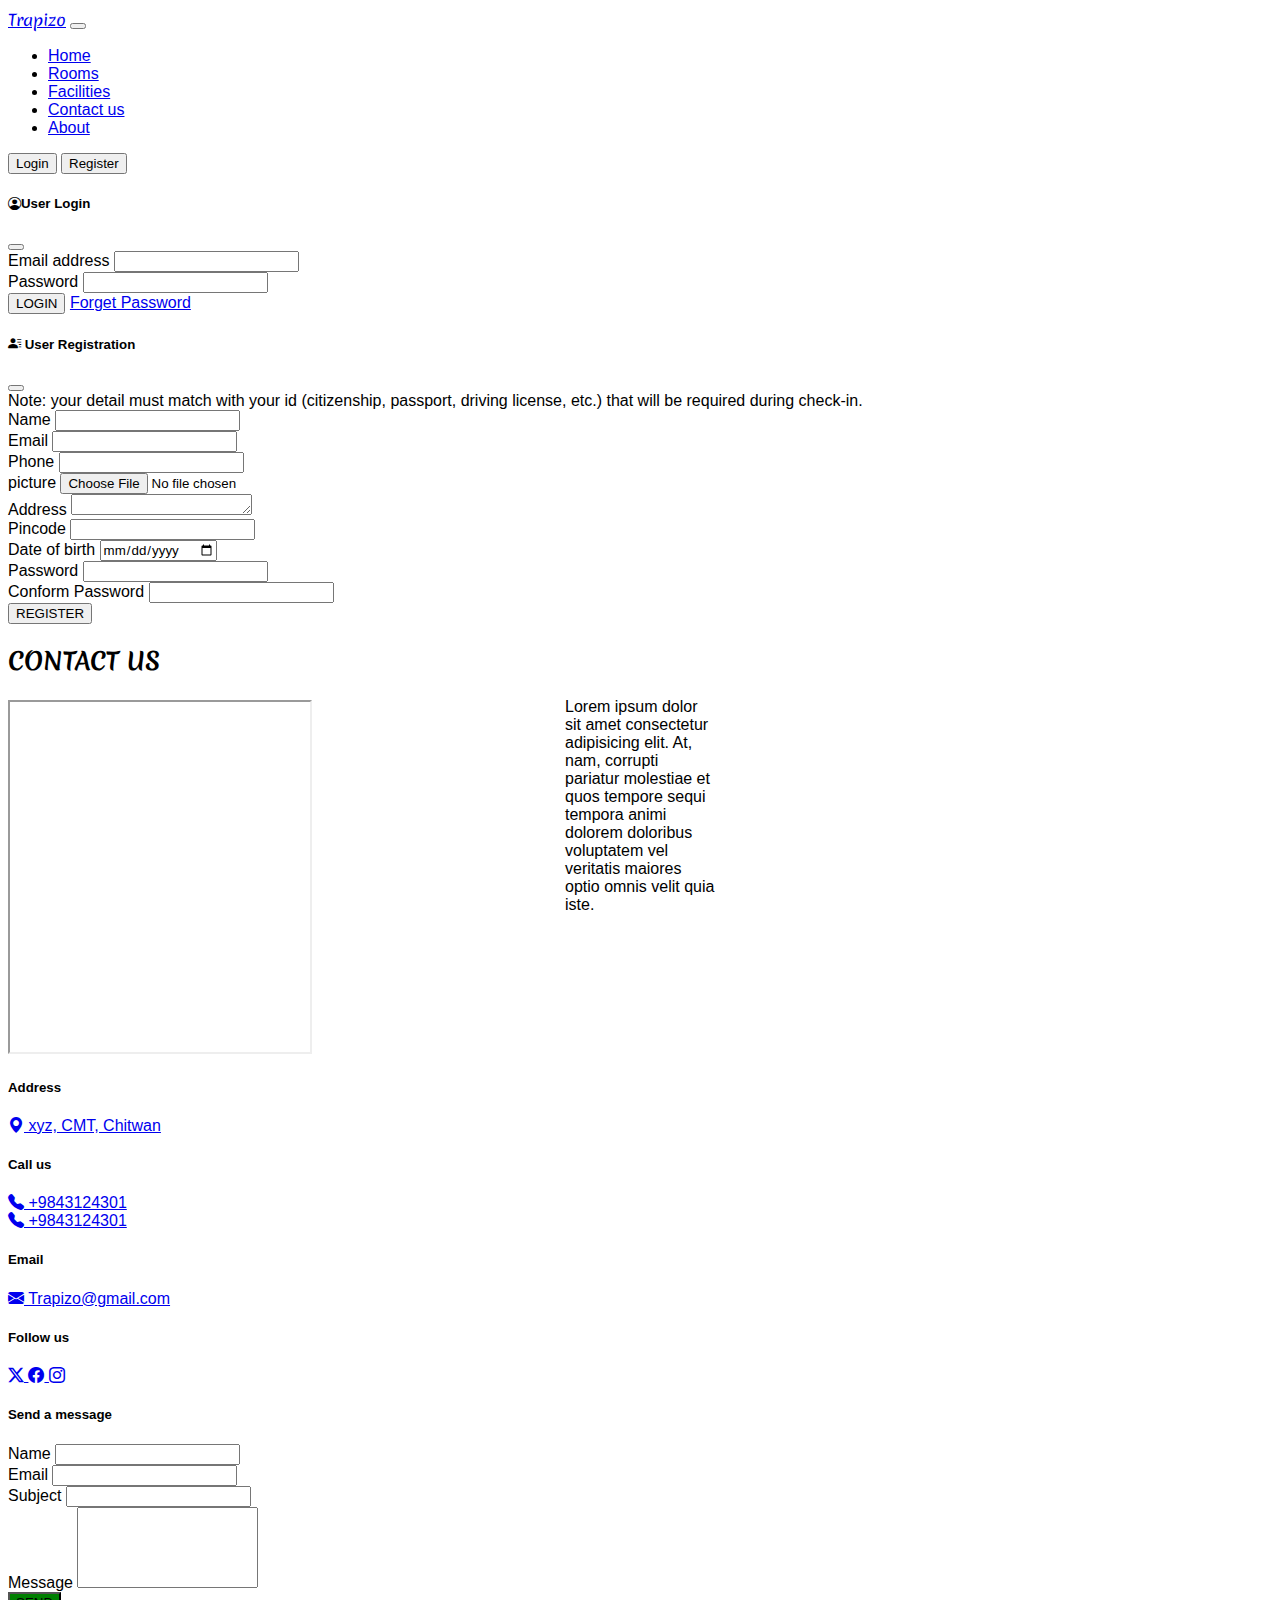
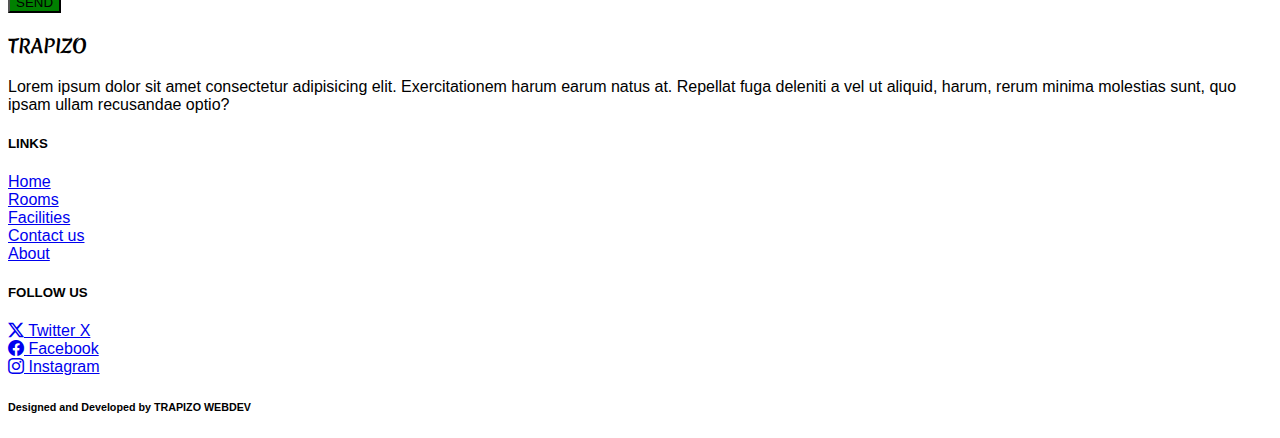
<file: contact.html>
<!DOCTYPE html>
<html lang="en">
<head>
    <meta charset="UTF-8">
    <meta name="viewport" content="width=device-width, initial-scale=1.0">
    <title>Tripizo - CONTACT</title>
        <link href="https://cdn.jsdelivr.net/npm/bootstrap@5.0.2/dist/css/bootstrap.min.css" rel="stylesheet" integrity="sha384-EVSTQN3/azprG1Anm3QDgpJLIm9Nao0Yz1ztcQTwFspd3yD65VohhpuuCOmLASjC" crossorigin="anonymous">
    <link href="https://fonts.googleapis.com/css2?family=Parkinsans:wght@300..800&family=Poppins:ital,wght@0,100;0,200;0,300;0,400;0,500;0,600;0,700;0,800;0,900;1,100;1,200;1,300;1,400;1,500;1,600;1,700;1,800;1,900&display=swap" rel="stylesheet">
    <link href="https://fonts.googleapis.com/css2?family=Merienda:wght@300..900&family=Parkinsans:wght@300..800&family=Poppins:ital,wght@0,100;0,200;0,300;0,400;0,500;0,600;0,700;0,800;0,900;1,100;1,200;1,300;1,400;1,500;1,600;1,700;1,800;1,900&display=swap" rel="stylesheet">
    <link rel="stylesheet" href="https://cdn.jsdelivr.net/npm/bootstrap-icons@1.13.1/font/bootstrap-icons.min.css">
    <link rel="stylesheet" href="css/style.css">  



</head>
<body>
  <nav class="navbar navbar-expand-lg navbar-light bg-white px-lg-3 py-lg-2 shadow-sm sticky-top">
  <div class="container-fluid">
    <a class="navbar-brand me-5 fw-bold fs-3 h-font" href="index.html">Trapizo</a>
    <button class="navbar-toggler shadow-none" type="button" data-bs-toggle="collapse" data-bs-target="#navbarSupportedContent" aria-controls="navbarSupportedContent" aria-expanded="false" aria-label="Toggle navigation">
      <span class="navbar-toggler-icon"></span>
    </button>
    <div class="collapse navbar-collapse" id="navbarSupportedContent">
      <ul class="navbar-nav me-auto mb-2 mb-lg-0">
        <li class="nav-item">
          <a class="nav-link active me-2" aria-current="page" href="index.html">Home</a>
        </li>
        <li class="nav-item">
          <a class="nav-link me-2" href="rooms.html">Rooms</a>
        </li>
        <li class="nav-item">
          <a class="nav-link me-2" href="facilities.html">Facilities</a>
        </li>
        <li class="nav-item">
          <a class="nav-link me-2" href="contact.html">Contact us</a>
        </li>
        <li class="nav-item">
          <a class="nav-link me-2" href="about.html">About</a>
        </li>
      </ul>
      <div class="d-flex">
        <button type="button" class="btn btn-outline-dark shadow-none me-lg-3 me-2" data-bs-toggle="modal" data-bs-target="#loginModal">
        Login
        </button>
        <button type="button" class="btn btn-outline-dark shadow-none " data-bs-toggle="modal" data-bs-target="#registerModal">
        Register
        </button>        
      </div>
    </div>
  </div>
</nav>


<div class="modal fade" id="loginModal" data-bs-backdrop="static" data-bs-keyboard="false" tabindex="-1" aria-labelledby="staticBackdropLabel" aria-hidden="true">
  <div class="modal-dialog">
    <div class="modal-content">
        <form>
            <div class="modal-header">
            <h5 class="modal-title d-flex align-items-center">
                <i class="bi bi-person-circle fs-3 me-2"></i>User Login</h5>
            <button type="reset" class="btn-close shadow-none" data-bs-dismiss="modal" aria-label="Close"></button>
        </div>
        <div class="modal-body">

        <div class="mb-3">
            <label class="form-label">Email address</label>
            <input type="email" class="form-control shadow-none">
            </div>
            <div class="mb-3">
            <label class="form-label">Password</label>
            <input type="password" class="form-control shadow-none">
            </div>
            <div class="d-flex align-items-center justify-content-between mb-2">
                <button type="submit" class="btn btn-dark shadow-none">LOGIN</button>
                <a href="javascript: void(0)" class="text-secondary text-decoration-none">Forget Password</a>
            </div>
        </div>
        
        </form>
      
    </div>
  </div>
</div>

<div class="modal fade" id="registerModal" data-bs-backdrop="static" data-bs-keyboard="false" tabindex="-1" aria-labelledby="staticBackdropLabel" aria-hidden="true">
  <div class="modal-dialog modal-lg">
    <div class="modal-content">
        <form>
            <div class="modal-header">
            <h5 class="modal-title d-flex align-items-center">
                <i class="bi bi-person-lines-fill fs-3 me-2"></i>
                User Registration</h5>
            <button type="reset" class="btn-close shadow-none" data-bs-dismiss="modal" aria-label="Close"></button>
        </div>
        <div class="modal-body">
            <span class="badge rounded-pill bg-light text-dark mb-3 text-wrap lh-base">
                Note: your detail must match with your id (citizenship, passport, driving license, etc.)
                that will be required during check-in.
            </span>
            <div class="container-fluid px-lg-4 mt-4">
                <div class="row">
                    <div class="col-md-6 ps-0 mb-3">
                         <label class="form-label">Name</label>
                         <input type="text" class="form-control shadow-none">
                    </div>
                    <div class="col-md-6 p-0 mb-3">
                         <label class="form-label">Email</label>
                         <input type="email" class="form-control shadow-none">
                    </div>
                      <div class="col-md-6 ps-0 mb-3">
                         <label class="form-label">Phone</label>
                         <input type="number" class="form-control shadow-none">
                    </div>
                    <div class="col-md-6 p-0 mb-3">
                         <label class="form-label">picture</label>
                         <input type="file" class="form-control shadow-none">
                    </div>
                    <div class="col-md-12 p-0 mb-3">
                         <label class="form-label">Address</label>
                         <textarea class="form-control shadow-none" rows="1"></textarea>

                    </div>
                    <div class="col-md-6 ps-0 mb-3">
                         <label class="form-label">Pincode</label>
                         <input type="number" class="form-control shadow-none">
                    </div>
                    <div class="col-md-6 p-0 mb-3">
                         <label class="form-label">Date of birth</label>
                         <input type="date" class="form-control shadow-none">
                    </div>
                    <div class="col-md-6 ps-0 mb-3">
                         <label class="form-label">Password</label>
                         <input type="password" class="form-control shadow-none">
                    </div>
                    <div class="col-md-6 p-0 mb-3">
                         <label class="form-label">Conform Password</label>
                         <input type="password" class="form-control shadow-none">
                    </div>
                    
                </div>
            </div>
            <div class="text-center my-1">
                <button type="submit" class="btn btn-dark shadow-none">REGISTER</button>
            </div>

        </div>
        
        </form>
      
    </div>
  </div>
</div>

<div class="my-5 px-4">
  <h2 class="fw-bold h-font text-center">CONTACT US</h2>
  <div class="h-line">
    <p class="text-center mt-3">
      Lorem ipsum dolor sit amet consectetur adipisicing elit.
      At, nam, corrupti pariatur molestiae et quos tempore sequi 
      tempora animi dolorem doloribus voluptatem vel veritatis maiores
      optio omnis velit quia iste.
    </p>
  </div>

  <div class="container">
    <div class="row">
      <div class="col-lg-6 col-md-6 mt-5 px-4">
        <div class="bg-white rounded shadow p-4">
          <iframe class="w-100 rounded mb-4" height="350px" src="https://www.google.com/maps/embed?pb=!1m18!1m12!1m3!1d3533.5178180741636!2d84.43429827529934!3d27.670386276203754!2m3!1f0!2f0!3f0!3m2!1i1024!2i768!4f13.1!3m3!1m2!1s0x3994fad518c247f1%3A0x5c1f28d7970cbd91!2sChitwan%20MidTown%20(CMT)%20Hotel!5e0!3m2!1sen!2snp!4v1756444531054!5m2!1sen!2snp"  loading="lazy" referrerpolicy="no-referrer-when-downgrade"></iframe>    
          
            <h5>Address</h5>
          <a href="https://maps.app.goo.gl/2ZF8seRRCJSnETWz5" target="_blank" class="d-inline-block text-decoration-none text-dark mb-2">
           <i class="bi bi-geo-alt-fill"></i> xyz, CMT, Chitwan
          </a>
            <h5 class="mt-4">Call us</h5>
          <a href="tel: +9843124301" class="d-inline-block mb-2 text-decoration-none text-dark">
            <i class="bi bi-telephone-fill"></i> +9843124301
          </a>
          <br>
          <a href="tel: +9843124301" class="d-inline-block text-decoration-none text-dark">
            <i class="bi bi-telephone-fill"></i> +9843124301
          </a>
         
          <h5 class="mt-4">Email</h5>
          <a href="mailto: cdysandip31@gmail.com" class="d-inline-block text-decoration-none text-dark">
           <i class="bi bi-envelope-fill"></i> Trapizo@gmail.com </a>
             
           <h5 class="mt-4">Follow us</h5>
          <a href="#" class="d-inline-block text-dark fs-6 me-2">
              <i class="bi bi-twitter-x ne-1"></i>
          </a>
          
           <a href="#" class="d-inline-block text-dark fs-6 me-2">
              <i class="bi bi-facebook ne-1"></i>
          </a>
          
           <a href="#" class="d-inline-block text-dark fs-6">
              <i class="bi bi-instagram ne-1"></i>
          </a>
        </div>

      </div>


      <div class="col-lg-6 col-md-6 mt-5 px-4">
        <div class="bg-white rounded shadow p-4 ">
         <form action="">
          <h5>Send a message</h5>
           <div class="mt-3">
            <label class="form-label" style="font-weight: 500;">Name</label>
            <input type="text" class="form-control shadow-none">
            </div>
            <div class="mt-3">
            <label class="form-label" style="font-weight: 500;">Email</label>
            <input type="email" class="form-control shadow-none">
            </div>
            <div class="mt-3">
            <label class="form-label" style="font-weight: 500;">Subject</label>
            <input type="text" class="form-control shadow-none">
            </div>
            <div class="mt-3">
            <label class="form-label" style="font-weight: 500;">Message</label>
           <textarea class="form-control shadow-none" rows="5" style="resize: none;"></textarea>
            </div>
             <button type="submit" class="btn text-white custom-bg mt-3 ">SEND</button>
         </form>

      </div>

    </div>
  </div>

</div>


<!-- Footer -->
 <div class="container-fluid bg-white mt-5">
  <div class="row">
    <div class="col-lg-4 p-4">
      <h3 class="h-font fw-bold fs-3 mb-2">TRAPIZO</h3>
      <p>
        Lorem ipsum dolor sit amet consectetur adipisicing elit.
        Exercitationem harum earum natus at. Repellat fuga deleniti 
        a vel ut aliquid, harum, rerum minima molestias sunt, quo ipsam
        ullam recusandae optio?
      </p>
    </div>
    <div class="col-lg-4 p-4">
      <h5 class="mb-3">LINKS</h5>
      <a href="index.html" class="d-inline-block mb-2 text-dark text-decoration-none">Home</a><br>
      <a href="rooms.html" class="d-inline-block mb-2 text-dark text-decoration-none">Rooms</a><br>
      <a href="facilities.html" class="d-inline-block mb-2 text-dark text-decoration-none">Facilities</a><br>
      <a href="contact.html" class="d-inline-block mb-2 text-dark text-decoration-none">Contact us</a><br>
      <a href="about.html" class="d-inline-block mb-2 text-dark text-decoration-none">About</a>
    </div>
    <div class="col-lg-4 p-4">
      <h5 class="mb-3">FOLLOW US</h5>
      <a href="#" class="d-inline-block text-dark text-decoration-none mb-2">
        <i class="bi bi-twitter-x ne-1"></i> Twitter X
      </a><br>
       <a href="#" class="d-inline-block text-dark text-decoration-none mb-2">
        <i class="bi bi-facebook ne-1"></i> Facebook
      </a><br>
       <a href="#" class="d-inline-block text-dark text-decoration-none ">
        <i class="bi bi-instagram ne-1"></i> Instagram
      </a>
    </div>
  </div>
 </div>

 <h6 class="text-center bg-dark text-white p-3 m-0">Designed and Developed by TRAPIZO WEBDEV</h6>







</body>
</html>
</file>
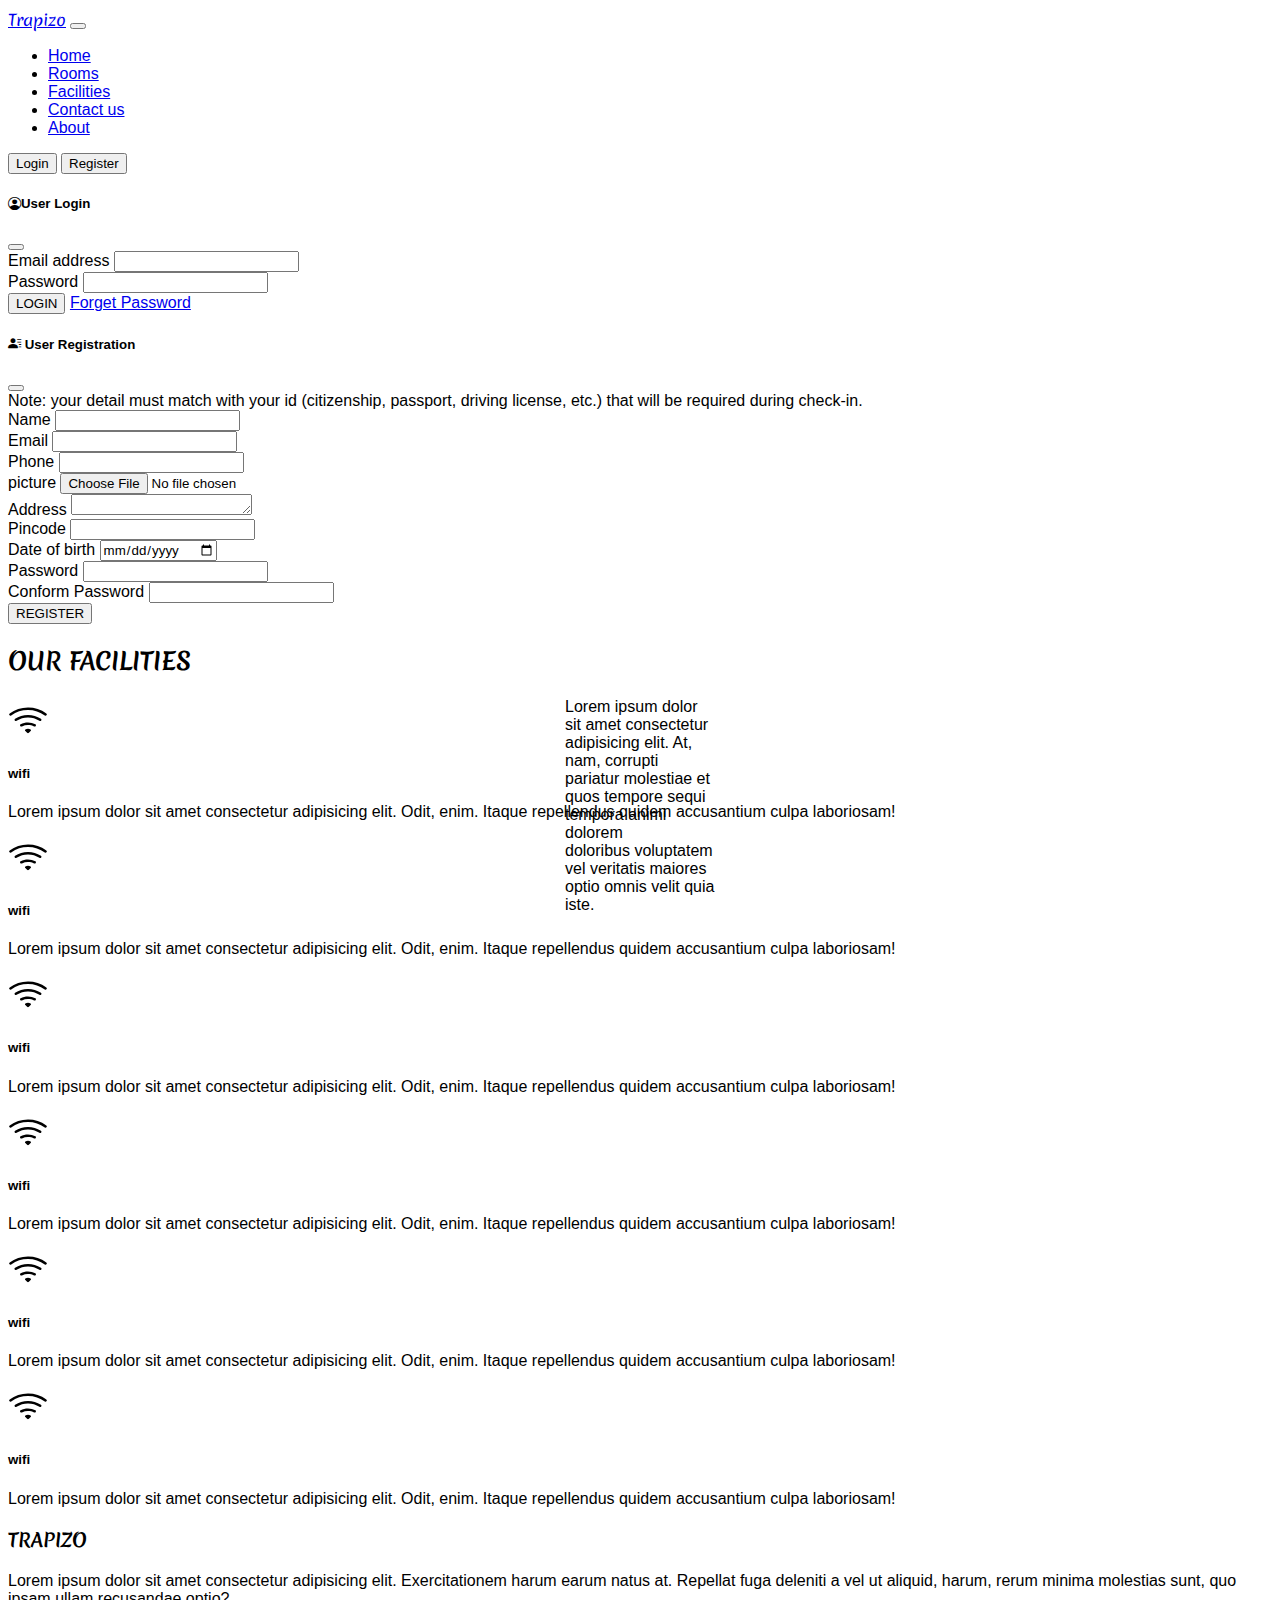
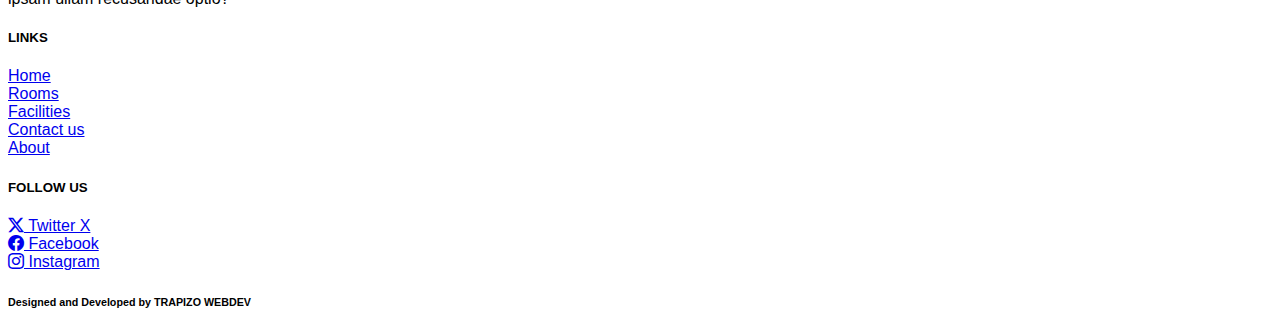
<file: facilities.html>
<!DOCTYPE html>
<html lang="en">
<head>
    <meta charset="UTF-8">
    <meta name="viewport" content="width=device-width, initial-scale=1.0">
    <title>Tripizo - FACILITIES</title>
        <link href="https://cdn.jsdelivr.net/npm/bootstrap@5.0.2/dist/css/bootstrap.min.css" rel="stylesheet" integrity="sha384-EVSTQN3/azprG1Anm3QDgpJLIm9Nao0Yz1ztcQTwFspd3yD65VohhpuuCOmLASjC" crossorigin="anonymous">
    <link href="https://fonts.googleapis.com/css2?family=Parkinsans:wght@300..800&family=Poppins:ital,wght@0,100;0,200;0,300;0,400;0,500;0,600;0,700;0,800;0,900;1,100;1,200;1,300;1,400;1,500;1,600;1,700;1,800;1,900&display=swap" rel="stylesheet">
    <link href="https://fonts.googleapis.com/css2?family=Merienda:wght@300..900&family=Parkinsans:wght@300..800&family=Poppins:ital,wght@0,100;0,200;0,300;0,400;0,500;0,600;0,700;0,800;0,900;1,100;1,200;1,300;1,400;1,500;1,600;1,700;1,800;1,900&display=swap" rel="stylesheet">
    <link rel="stylesheet" href="https://cdn.jsdelivr.net/npm/bootstrap-icons@1.13.1/font/bootstrap-icons.min.css">
    <link rel="stylesheet" href="css/style.css">  


<style>
  .pop:hover{
    border-top-color: var(--teal) !important;
    transform: scale(1.03);
    transition: all 0.3s;
  }
</style>
</head>
<body>
  <nav class="navbar navbar-expand-lg navbar-light bg-white px-lg-3 py-lg-2 shadow-sm sticky-top">
  <div class="container-fluid">
    <a class="navbar-brand me-5 fw-bold fs-3 h-font" href="index.html">Trapizo</a>
    <button class="navbar-toggler shadow-none" type="button" data-bs-toggle="collapse" data-bs-target="#navbarSupportedContent" aria-controls="navbarSupportedContent" aria-expanded="false" aria-label="Toggle navigation">
      <span class="navbar-toggler-icon"></span>
    </button>
    <div class="collapse navbar-collapse" id="navbarSupportedContent">
      <ul class="navbar-nav me-auto mb-2 mb-lg-0">
        <li class="nav-item">
          <a class="nav-link active me-2" aria-current="page" href="index.html">Home</a>
        </li>
        <li class="nav-item">
          <a class="nav-link me-2" href="rooms.html">Rooms</a>
        </li>
        <li class="nav-item">
          <a class="nav-link me-2" href="facilities.html">Facilities</a>
        </li>
        <li class="nav-item">
          <a class="nav-link me-2" href="contact.html">Contact us</a>
        </li>
        <li class="nav-item">
          <a class="nav-link me-2" href="about.html">About</a>
        </li>
      </ul>
      <div class="d-flex">
        <button type="button" class="btn btn-outline-dark shadow-none me-lg-3 me-2" data-bs-toggle="modal" data-bs-target="#loginModal">
        Login
        </button>
        <button type="button" class="btn btn-outline-dark shadow-none " data-bs-toggle="modal" data-bs-target="#registerModal">
        Register
        </button>        
      </div>
    </div>
  </div>
</nav>


<div class="modal fade" id="loginModal" data-bs-backdrop="static" data-bs-keyboard="false" tabindex="-1" aria-labelledby="staticBackdropLabel" aria-hidden="true">
  <div class="modal-dialog">
    <div class="modal-content">
        <form>
            <div class="modal-header">
            <h5 class="modal-title d-flex align-items-center">
                <i class="bi bi-person-circle fs-3 me-2"></i>User Login</h5>
            <button type="reset" class="btn-close shadow-none" data-bs-dismiss="modal" aria-label="Close"></button>
        </div>
        <div class="modal-body">

        <div class="mb-3">
            <label class="form-label">Email address</label>
            <input type="email" class="form-control shadow-none">
            </div>
            <div class="mb-3">
            <label class="form-label">Password</label>
            <input type="password" class="form-control shadow-none">
            </div>
            <div class="d-flex align-items-center justify-content-between mb-2">
                <button type="submit" class="btn btn-dark shadow-none">LOGIN</button>
                <a href="javascript: void(0)" class="text-secondary text-decoration-none">Forget Password</a>
            </div>
        </div>
        
        </form>
      
    </div>
  </div>
</div>

<div class="modal fade" id="registerModal" data-bs-backdrop="static" data-bs-keyboard="false" tabindex="-1" aria-labelledby="staticBackdropLabel" aria-hidden="true">
  <div class="modal-dialog modal-lg">
    <div class="modal-content">
        <form>
            <div class="modal-header">
            <h5 class="modal-title d-flex align-items-center">
                <i class="bi bi-person-lines-fill fs-3 me-2"></i>
                User Registration</h5>
            <button type="reset" class="btn-close shadow-none" data-bs-dismiss="modal" aria-label="Close"></button>
        </div>
        <div class="modal-body">
            <span class="badge rounded-pill bg-light text-dark mb-3 text-wrap lh-base">
                Note: your detail must match with your id (citizenship, passport, driving license, etc.)
                that will be required during check-in.
            </span>
            <div class="container-fluid px-lg-4 mt-4">
                <div class="row">
                    <div class="col-md-6 ps-0 mb-3">
                         <label class="form-label">Name</label>
                         <input type="text" class="form-control shadow-none">
                    </div>
                    <div class="col-md-6 p-0 mb-3">
                         <label class="form-label">Email</label>
                         <input type="email" class="form-control shadow-none">
                    </div>
                      <div class="col-md-6 ps-0 mb-3">
                         <label class="form-label">Phone</label>
                         <input type="number" class="form-control shadow-none">
                    </div>
                    <div class="col-md-6 p-0 mb-3">
                         <label class="form-label">picture</label>
                         <input type="file" class="form-control shadow-none">
                    </div>
                    <div class="col-md-12 p-0 mb-3">
                         <label class="form-label">Address</label>
                         <textarea class="form-control shadow-none" rows="1"></textarea>

                    </div>
                    <div class="col-md-6 ps-0 mb-3">
                         <label class="form-label">Pincode</label>
                         <input type="number" class="form-control shadow-none">
                    </div>
                    <div class="col-md-6 p-0 mb-3">
                         <label class="form-label">Date of birth</label>
                         <input type="date" class="form-control shadow-none">
                    </div>
                    <div class="col-md-6 ps-0 mb-3">
                         <label class="form-label">Password</label>
                         <input type="password" class="form-control shadow-none">
                    </div>
                    <div class="col-md-6 p-0 mb-3">
                         <label class="form-label">Conform Password</label>
                         <input type="password" class="form-control shadow-none">
                    </div>
                    
                </div>
            </div>
            <div class="text-center my-1">
                <button type="submit" class="btn btn-dark shadow-none">REGISTER</button>
            </div>

        </div>
        
        </form>
      
    </div>
  </div>
</div>

<div class="my-5 px-4">
  <h2 class="fw-bold h-font text-center">OUR FACILITIES</h2>
  <div class="h-line">
    <p class="text-center mt-3">
      Lorem ipsum dolor sit amet consectetur adipisicing elit.
      At, nam, corrupti pariatur molestiae et quos tempore sequi 
      tempora animi dolorem <br>doloribus voluptatem vel veritatis maiores
      optio omnis velit quia iste.
    </p>
  </div>

  <div class="container">
    <div class="row">
      <div class="col-lg-4 col-md-6 mb-5 px-4">
        <div class="bg-white rounded shadow p-4 border-top border-4 border-dark pop">
          <div class="d-flex align-items-center mb-2">
            <img src="images/features/wifi.svg" width="40px" alt="">
            <h5 class="m-0 ms-3">wifi</h5>
          </div>
          <p>Lorem ipsum dolor sit amet consectetur adipisicing elit.
             Odit, enim. Itaque repellendus quidem accusantium culpa laboriosam!</p>
        </div>

      </div>
      <div class="col-lg-4 col-md-6 mb-5 px-4">
        <div class="bg-white rounded shadow p-4 border-top border-4 border-dark pop">
          <div class="d-flex align-items-center mb-2">
            <img src="images/features/wifi.svg" width="40px" alt="">
            <h5 class="m-0 ms-3">wifi</h5>
          </div>
          <p>Lorem ipsum dolor sit amet consectetur adipisicing elit.
             Odit, enim. Itaque repellendus quidem accusantium culpa laboriosam!</p>
        </div>

      </div>
      <div class="col-lg-4 col-md-6 mb-5 px-4">
        <div class="bg-white rounded shadow p-4 border-top border-4 border-dark pop">
          <div class="d-flex align-items-center mb-2">
            <img src="images/features/wifi.svg" width="40px" alt="">
            <h5 class="m-0 ms-3">wifi</h5>
          </div>
          <p>Lorem ipsum dolor sit amet consectetur adipisicing elit.
             Odit, enim. Itaque repellendus quidem accusantium culpa laboriosam!</p>
        </div>

      </div>
      <div class="col-lg-4 col-md-6 mb-5 px-4">
        <div class="bg-white rounded shadow p-4 border-top border-4 border-dark pop">
          <div class="d-flex align-items-center mb-2">
            <img src="images/features/wifi.svg" width="40px" alt="">
            <h5 class="m-0 ms-3">wifi</h5>
          </div>
          <p>Lorem ipsum dolor sit amet consectetur adipisicing elit.
             Odit, enim. Itaque repellendus quidem accusantium culpa laboriosam!</p>
        </div>

      </div>
      <div class="col-lg-4 col-md-6 mb-5 px-4">
        <div class="bg-white rounded shadow p-4 border-top border-4 border-dark pop">
          <div class="d-flex align-items-center mb-2">
            <img src="images/features/wifi.svg" width="40px" alt="">
            <h5 class="m-0 ms-3">wifi</h5>
          </div>
          <p>Lorem ipsum dolor sit amet consectetur adipisicing elit.
             Odit, enim. Itaque repellendus quidem accusantium culpa laboriosam!</p>
        </div>

      </div>
      <div class="col-lg-4 col-md-6 mb-5 px-4">
        <div class="bg-white rounded shadow p-4 border-top border-4 border-dark pop">
          <div class="d-flex align-items-center mb-2">
            <img src="images/features/wifi.svg" width="40px" alt="">
            <h5 class="m-0 ms-3">wifi</h5>
          </div>
          <p>Lorem ipsum dolor sit amet consectetur adipisicing elit.
             Odit, enim. Itaque repellendus quidem accusantium culpa laboriosam!</p>
        </div>

      </div>

    </div>
  </div>

</div>


<!-- Footer -->
 <div class="container-fluid bg-white mt-5">
  <div class="row">
    <div class="col-lg-4 p-4">
      <h3 class="h-font fw-bold fs-3 mb-2">TRAPIZO</h3>
      <p>
        Lorem ipsum dolor sit amet consectetur adipisicing elit.
        Exercitationem harum earum natus at. Repellat fuga deleniti 
        a vel ut aliquid, harum, rerum minima molestias sunt, quo ipsam
        ullam recusandae optio?
      </p>
    </div>
    <div class="col-lg-4 p-4">
      <h5 class="mb-3">LINKS</h5>
      <a href="index.html" class="d-inline-block mb-2 text-dark text-decoration-none">Home</a><br>
      <a href="rooms.html" class="d-inline-block mb-2 text-dark text-decoration-none">Rooms</a><br>
      <a href="facilities.html" class="d-inline-block mb-2 text-dark text-decoration-none">Facilities</a><br>
      <a href="contact.html" class="d-inline-block mb-2 text-dark text-decoration-none">Contact us</a><br>
      <a href="about.html" class="d-inline-block mb-2 text-dark text-decoration-none">About</a>
    </div>
    <div class="col-lg-4 p-4">
      <h5 class="mb-3">FOLLOW US</h5>
      <a href="#" class="d-inline-block text-dark text-decoration-none mb-2">
        <i class="bi bi-twitter-x ne-1"></i> Twitter X
      </a><br>
       <a href="#" class="d-inline-block text-dark text-decoration-none mb-2">
        <i class="bi bi-facebook ne-1"></i> Facebook
      </a><br>
       <a href="#" class="d-inline-block text-dark text-decoration-none ">
        <i class="bi bi-instagram ne-1"></i> Instagram
      </a>
    </div>
  </div>
 </div>

 <h6 class="text-center bg-dark text-white p-3 m-0">Designed and Developed by TRAPIZO WEBDEV</h6>







</body>
</html>
</file>
<file: css/style.css>
:root{
  --teal:green;
  --teal_hover:lightgreen;
}


*{
            font-family: 'Aldrich','Poppins ', sans-serif;
        }
        .h-font{
            font-family: 'Merienda', cursive;
        }
        /* Chrome, Safari, Edge, Opera */
            input::-webkit-outer-spin-button,
            input::-webkit-inner-spin-button {
            -webkit-appearance: none;
            margin: 0;
            }

        /* Firefox */
            input[type=number] {
            -moz-appearance: textfield;
            }

            .custom-bg{
              background-color:var(--teal);
              border: 1px solid: var(var(--teal));
            }
            .custom-bg:hover{
              background-color: var(--teal_hover);
              border-color: var(--teal_hover);
            }
       /* Ensure the Swiper container takes full width and height */
.swiper-container {
  width: 100%;
  height: 100vh; /* You can adjust height as needed */
}

/* Swiper wrapper and slides */
.swiper-wrapper {
  display: flex;
}

.swiper-slide {
  display: flex;
  justify-content: center;
  align-items: center;
  height: 100%;
}

/* Images inside the slides */
.swiper-slide img {
  width: 100%;
  height: 100%;
  object-fit: cover; /* cover = fill the area without distortion */
  display: block;
}
.swiper-container {
  width: 100%;
  height: 500px; /* Fixed height */
}

/* Swiper carousel image fix */
.swiper-container {
  width: 100%;
  height: 400px; /* Adjust as needed for your design */
  overflow: hidden;
}

.swiper-slide img {
  width: 100%;
  height: 100%;
  object-fit: cover;
  display: block;
}

.h-line{
  width: 150px;
  margin: 0 auto;
  height: 1.7px;
}
</file>
